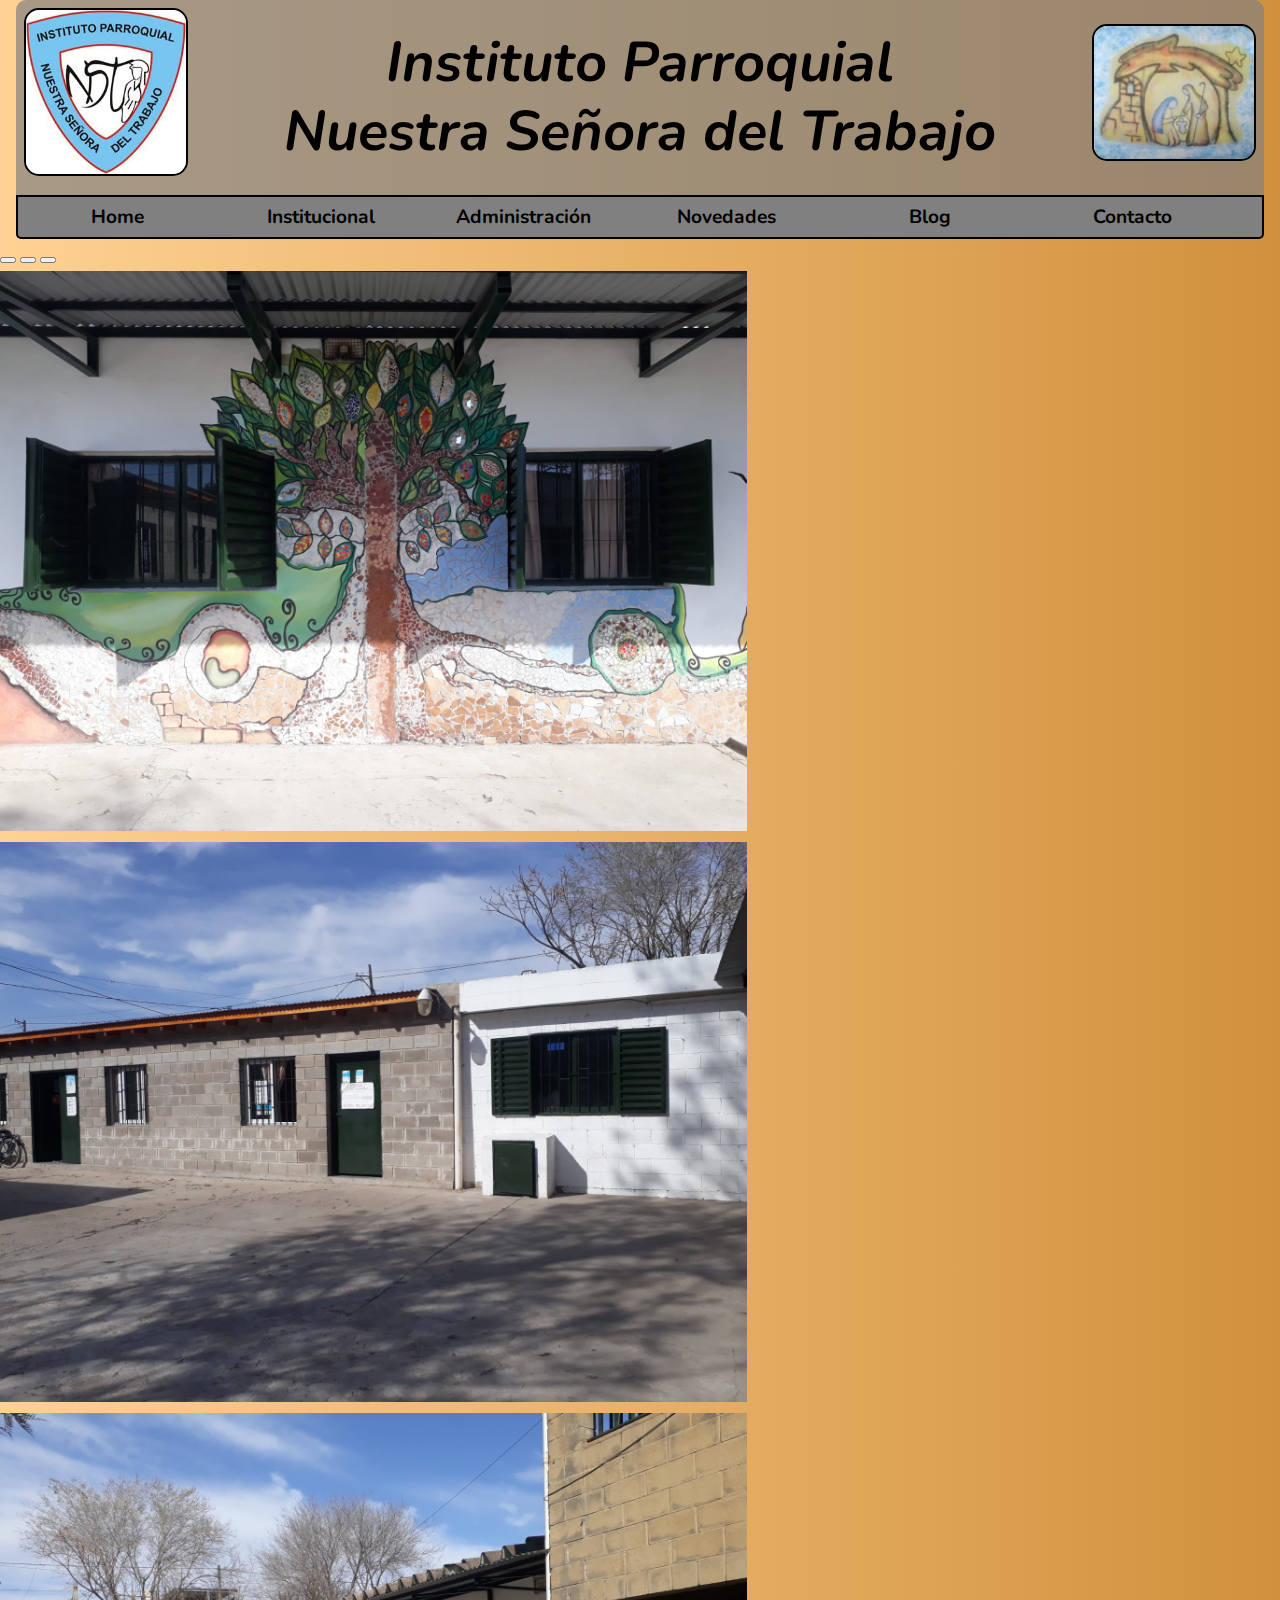
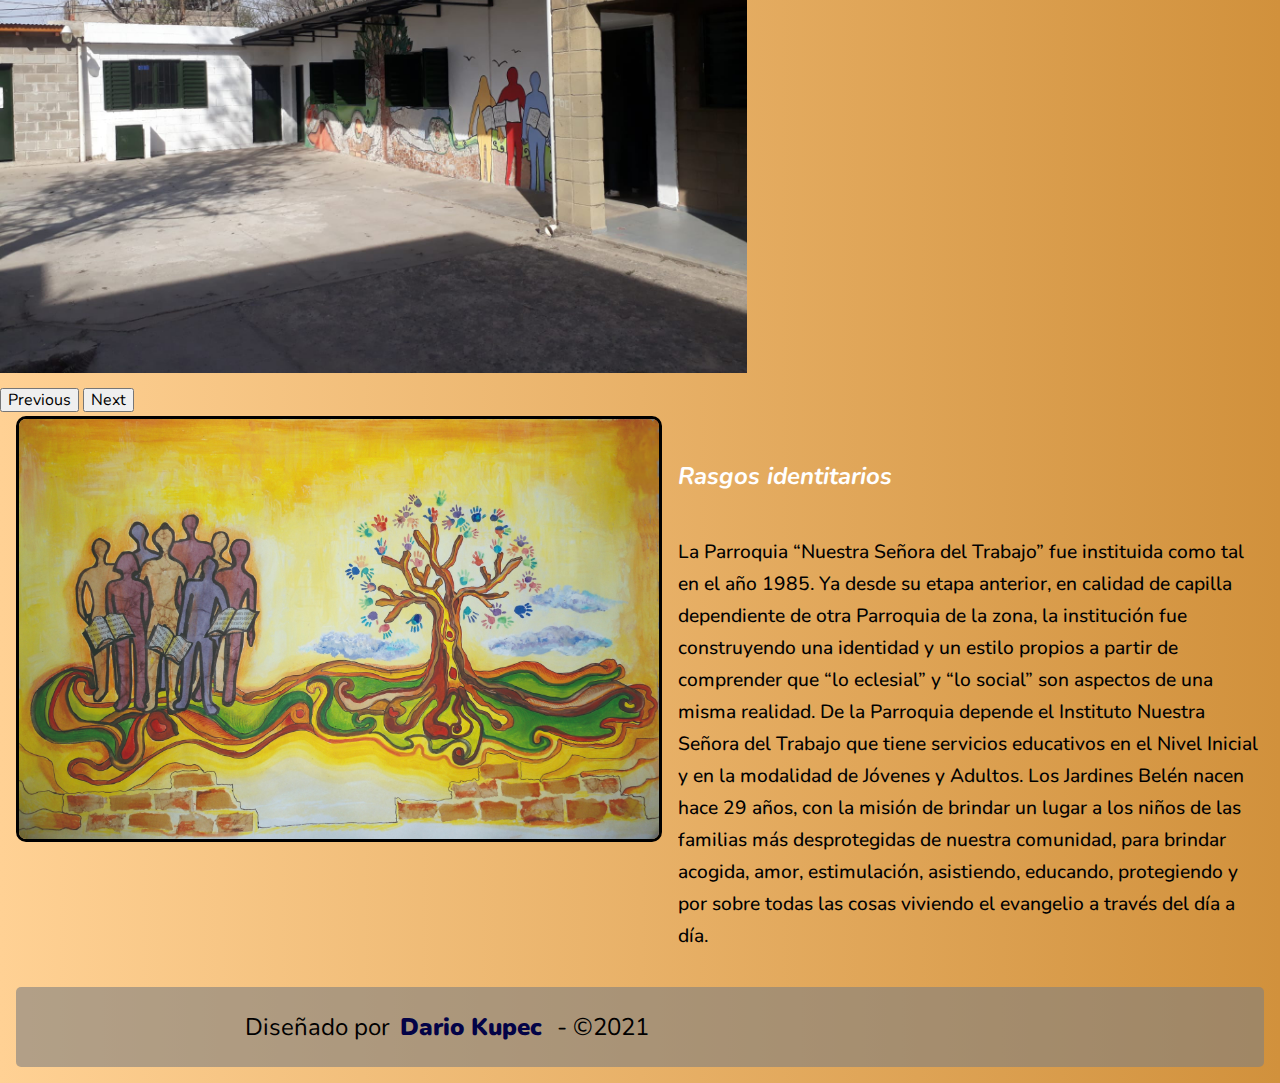
<file: index.html>
<!DOCTYPE html>
<html lang="es">
<head>
    <meta charset="UTF-8">
    <meta http-equiv="X-UA-Compatible" content="IE=edge">
    <meta name="viewport" content="width=device-width, initial-scale=1.0">
    <meta name="description" content="Trabajamos para educar desde la cuna">
    <link rel="shortcut icon" href="img/favicon.png">
    <link rel="stylesheet" href="css/style.css">
    <link rel="stylesheet" href="css/normalize.css">
    <link rel="stylesheet" href="https://cdnjs.cloudflare.com/ajax/libs/font-awesome/5.15.3/css/all.min.css" integrity="sha512-iBBXm8fW90+nuLcSKlbmrPcLa0OT92xO1BIsZ+ywDWZCvqsWgccV3gFoRBv0z+8dLJgyAHIhR35VZc2oM/gI1w==" crossorigin="anonymous" referrerpolicy="no-referrer" />
    <link rel="preconnect" href="https://fonts.googleapis.com">
    <link rel="preconnect" href="https://fonts.gstatic.com" crossorigin>
    <link href="https://fonts.googleapis.com/css2?family=Nunito:ital,wght@0,300;0,400;0,700;1,300;1,400&display=swap" rel="stylesheet">
    <link href="https://cdn.jsdelivr.net/npm/bootstrap@5.1.0/dist/css/bootstrap.min.css" rel="stylesheet" integrity="sha384-KyZXEAg3QhqLMpG8r+8fhAXLRk2vvoC2f3B09zVXn8CA5QIVfZOJ3BCsw2P0p/We" crossorigin="anonymous">
    <title>Instituto Nuestra Señora del Trabajo</title>
</head>
<body>

    <!-- cabecera -->

    <header>
        <div class="caja1">
            <a href="index.html"><img src="img/favicon.png" alt="Logo de la escuela"></a>
        </div>
        <div class="caja2">
            <h1 class="titulo">Instituto Parroquial</h1>
            <h1 class="titulo">Nuestra Señora del Trabajo</h1>
        </div>
        <div class="caja3">
            <a href="index.html"><img src="img/pesebre.jpeg" alt="pesebre"></a>
        </div>
    </header>

    <!-- barra de navegacion -->

    <nav>
        <ul>
            <li>
                <a href="index.html">Home</a>
            </li>
            <li>
                <a href="html/institucional.html">Institucional</a>
            </li>
            <li>
                <a href="html/administracion.html">Administración</a>
            </li>
            <li>
                <a href="html/novedades.html">Novedades</a>
            </li>
            <li>
                <a href="http://institutontrasradeltrabajo.blogspot.com/" target="_blank" >Blog</a>
            </li>
            <li>
                <a href="html/contacto.html">Contacto</a>
            </li>
        </ul>
    </nav>

    <!-- carousel de imagenes -->

    <div class="container-lg m-4 mx-auto"> 
        <div id="carouselExampleIndicators" class="carousel slide" data-bs-ride="carousel">
            <div class="carousel-indicators">
              <button type="button" data-bs-target="#carouselExampleIndicators" data-bs-slide-to="0" class="active" aria-current="true" aria-label="Slide 1"></button>
              <button type="button" data-bs-target="#carouselExampleIndicators" data-bs-slide-to="1" aria-label="Slide 2"></button>
              <button type="button" data-bs-target="#carouselExampleIndicators" data-bs-slide-to="2" aria-label="Slide 3"></button>
            </div>
            <div class="carousel-inner">
              <div class="carousel-item active">
                <img src="img/patio1.jpeg" class="d-block w-100 imagen" alt="foto del patio">
              </div>
              <div class="carousel-item">
                <img src="img/patio3.jpeg" class="d-block w-100 imagen" alt="foto del patio">
              </div>
              <div class="carousel-item">
                <img src="img/patio4.jpeg" class="d-block w-100 imagen" alt="foto del patio">
              </div>
            </div>
            <button class="carousel-control-prev" type="button" data-bs-target="#carouselExampleIndicators" data-bs-slide="prev">
              <span class="carousel-control-prev-icon" aria-hidden="true"></span>
              <span class="visually-hidden">Previous</span>
            </button>
            <button class="carousel-control-next" type="button" data-bs-target="#carouselExampleIndicators" data-bs-slide="next">
              <span class="carousel-control-next-icon" aria-hidden="true"></span>
              <span class="visually-hidden">Next</span>
            </button>
        </div>
    </div>

    <!-- seccion de imagen y texto -->

    <section class="seccion">
        <div>
            <img class="imagen2" src="img/principal.jpg" alt="portada">
        </div>
        <div class="parrafo">
            <h2 class="text-center titulo2">Rasgos identitarios</h2>
            <p class="texto">La Parroquia “Nuestra Señora del Trabajo” fue instituida como tal en el año 1985. Ya desde su etapa anterior, en calidad de capilla dependiente de otra Parroquia de la zona, la institución fue construyendo una identidad y un estilo propios a partir de comprender que “lo eclesial” y “lo social” son aspectos de una misma realidad. De la Parroquia depende el Instituto Nuestra Señora del Trabajo que tiene servicios educativos en el Nivel Inicial y en la modalidad de Jóvenes y Adultos. Los Jardines Belén nacen hace 29 años, con la misión de brindar un lugar a los niños de las familias más desprotegidas de nuestra comunidad, para brindar acogida, amor, estimulación, asistiendo, educando, protegiendo y por sobre todas las cosas viviendo el evangelio a través del día a día.</p>
        </div>
    </section>
        
    <!-- pie de pagina -->

    <footer>
        <div>
            <p>Diseñado por<a href="https://www.instagram.com/dariokupec/" target="_blank">Dario Kupec</a> - &copy;2021</p>
        </div>
        <div class="iconos">
            <a href="https://web.facebook.com/institutons.deltrabajo" target="_blank"><i class="fab fa-facebook-square"></i></a>
            <a href="https://www.instagram.com/institutodeltrabajo/" target="_blank"><i class="fab fa-instagram"></i></a>
        </div>  
    </footer>

    <!-- script de boostrap -->

    <script src="https://cdn.jsdelivr.net/npm/bootstrap@5.1.0/dist/js/bootstrap.bundle.min.js" integrity="sha384-U1DAWAznBHeqEIlVSCgzq+c9gqGAJn5c/t99JyeKa9xxaYpSvHU5awsuZVVFIhvj" crossorigin="anonymous"></script>
</body>
</html>
</file>
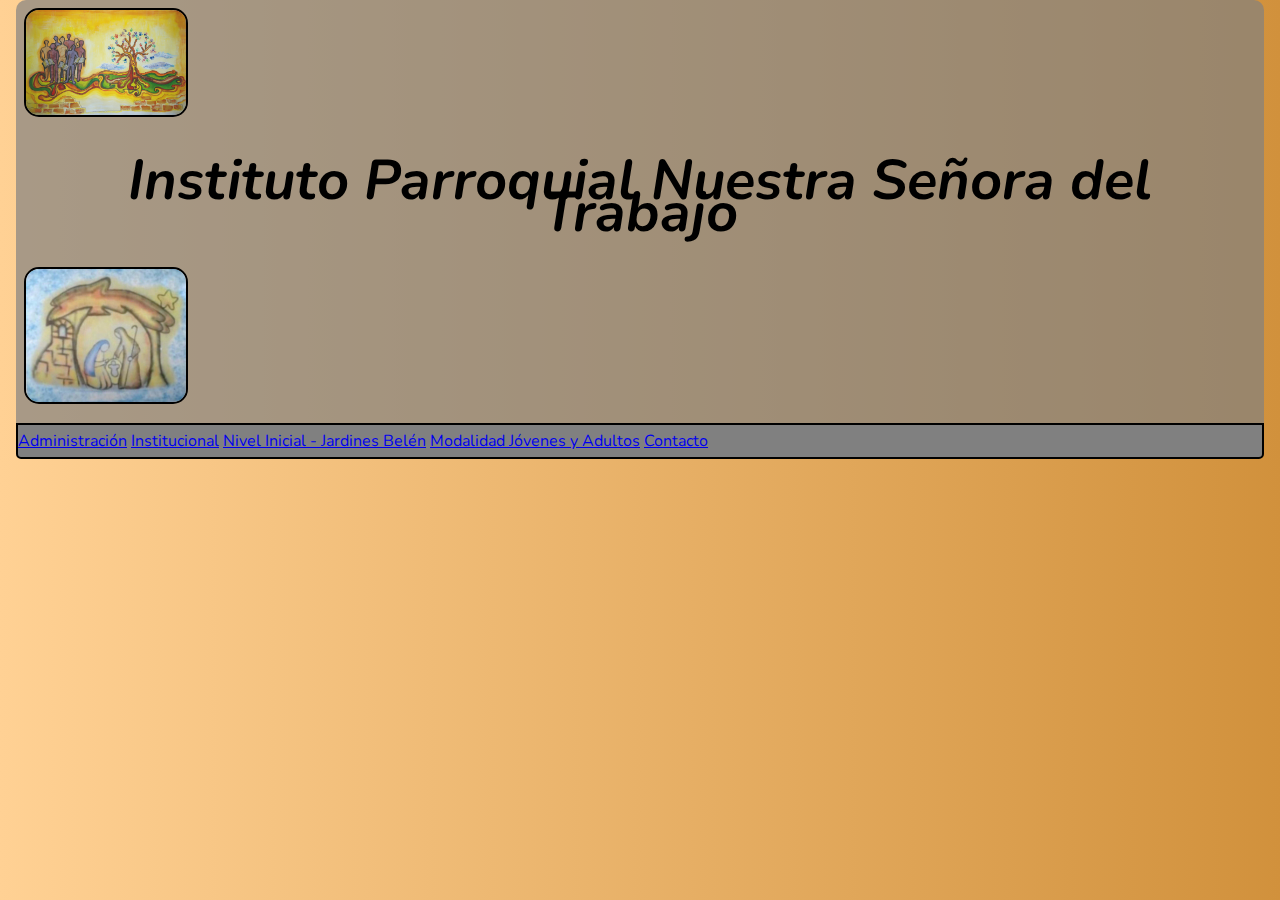
<file: html/index.html>
<!DOCTYPE html>
<html lang="es">
<head>
    <meta charset="UTF-8">
    <meta http-equiv="X-UA-Compatible" content="IE=edge">
    <meta name="viewport" content="width=device-width, initial-scale=1.0">
    <meta name="description" content="Trabajamos para educar desde la cuna">
    <link rel="shortcut icon" href="/img/favicon.png">
    <link rel="stylesheet" href="/css/style.css">
    <link rel="stylesheet" href="/css/normalize.css">
    <link rel="preconnect" href="https://fonts.googleapis.com">
    <link rel="preconnect" href="https://fonts.gstatic.com" crossorigin>
    <link href="https://fonts.googleapis.com/css2?family=Nunito:ital,wght@0,300;0,400;0,700;1,300;1,400&display=swap" rel="stylesheet">
    <title>Instituto Nuestra Señora del Trabajo</title>
</head>
<body>
    <header>
        <div class="caja1">
            <img src="/img/principal.jpg" alt="mural de la escuela">
        </div>
        <div class="caja2">
            <h1 class="titulo">Instituto Parroquial Nuestra Señora del Trabajo</h1>
        </div>
        <div class="caja3">
            <img src="/img/pesebre.jpeg" alt="pesebre">
        </div>
    </header>
    <nav>
        <a href="/html/administracion.html">Administración</a>
        <a href="/html/institucional.html">Institucional</a>
        <a href="/html/jardines.html">Nivel Inicial - Jardines Belén</a>
        <a href="/html/secundario.html">Modalidad Jóvenes y Adultos</a>
        <a href="/html/contacto.html">Contacto</a>
    </nav>
</body>
</html>
</file>
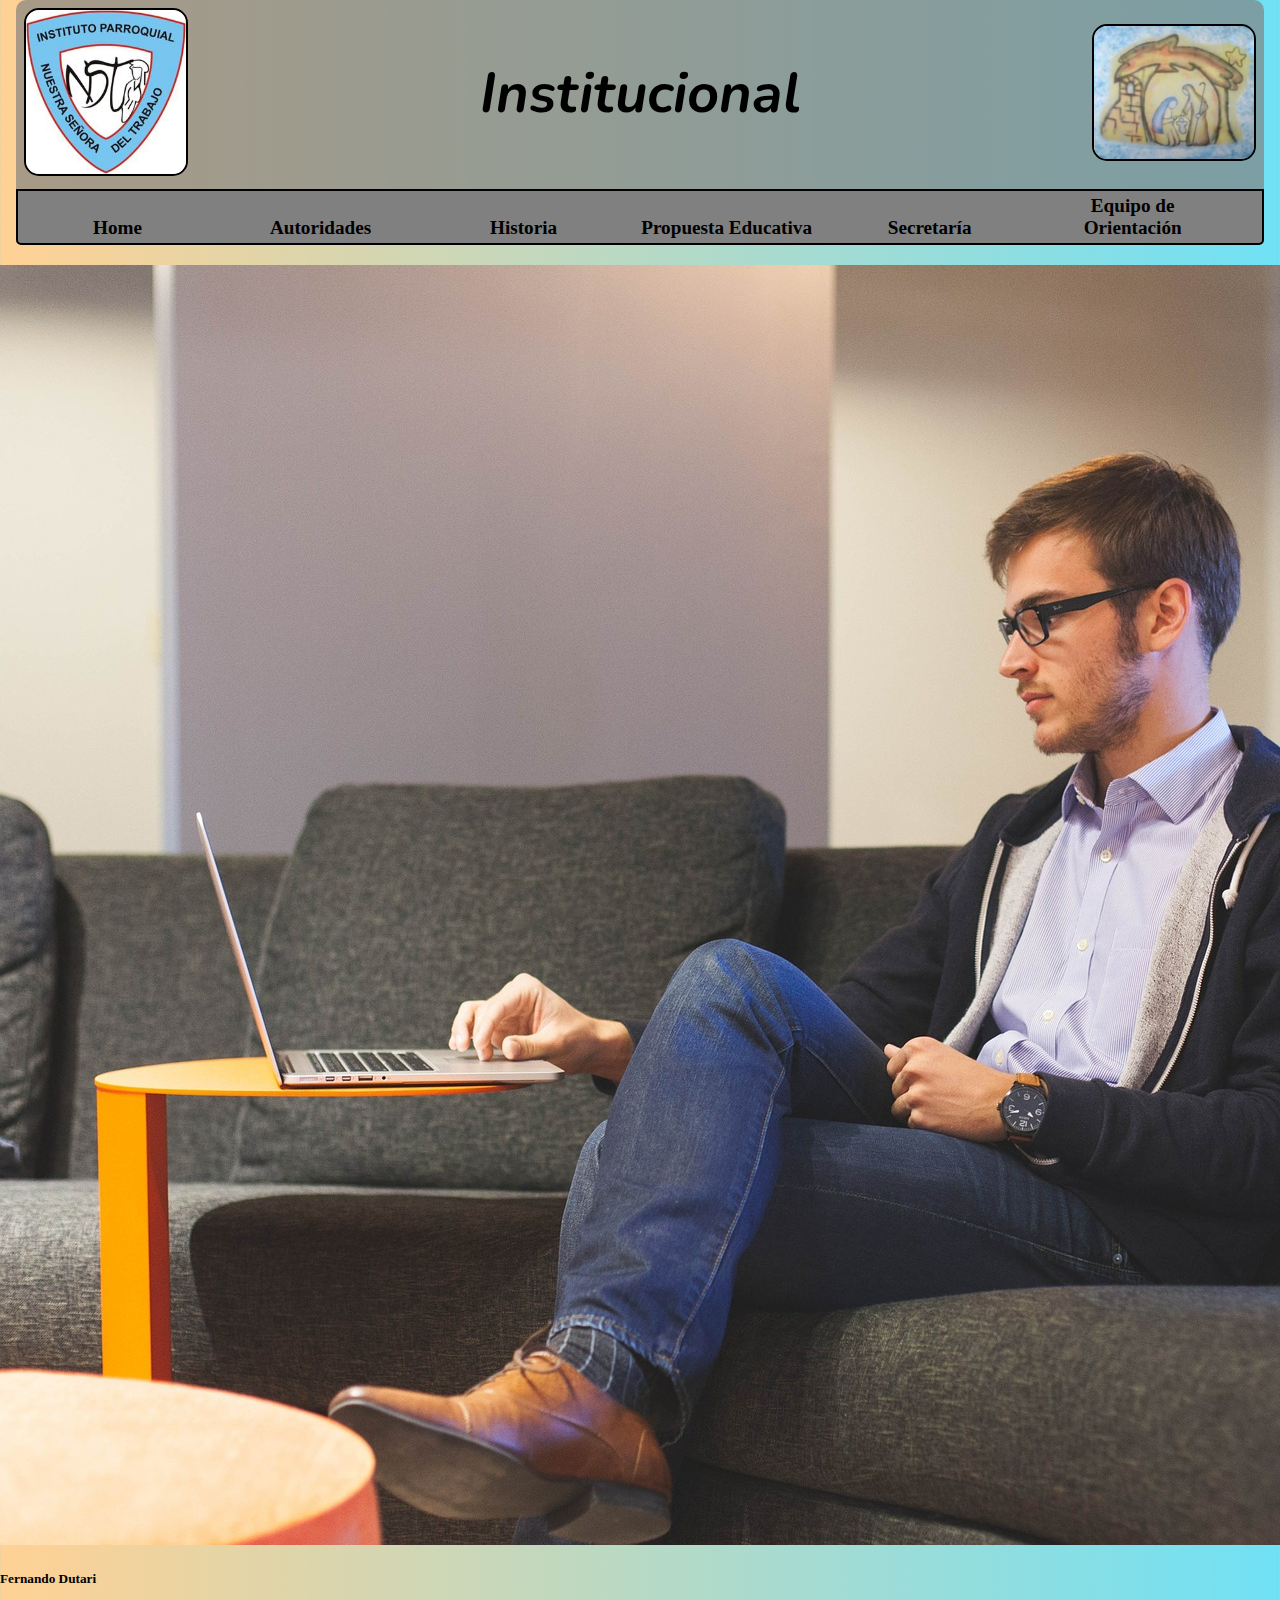
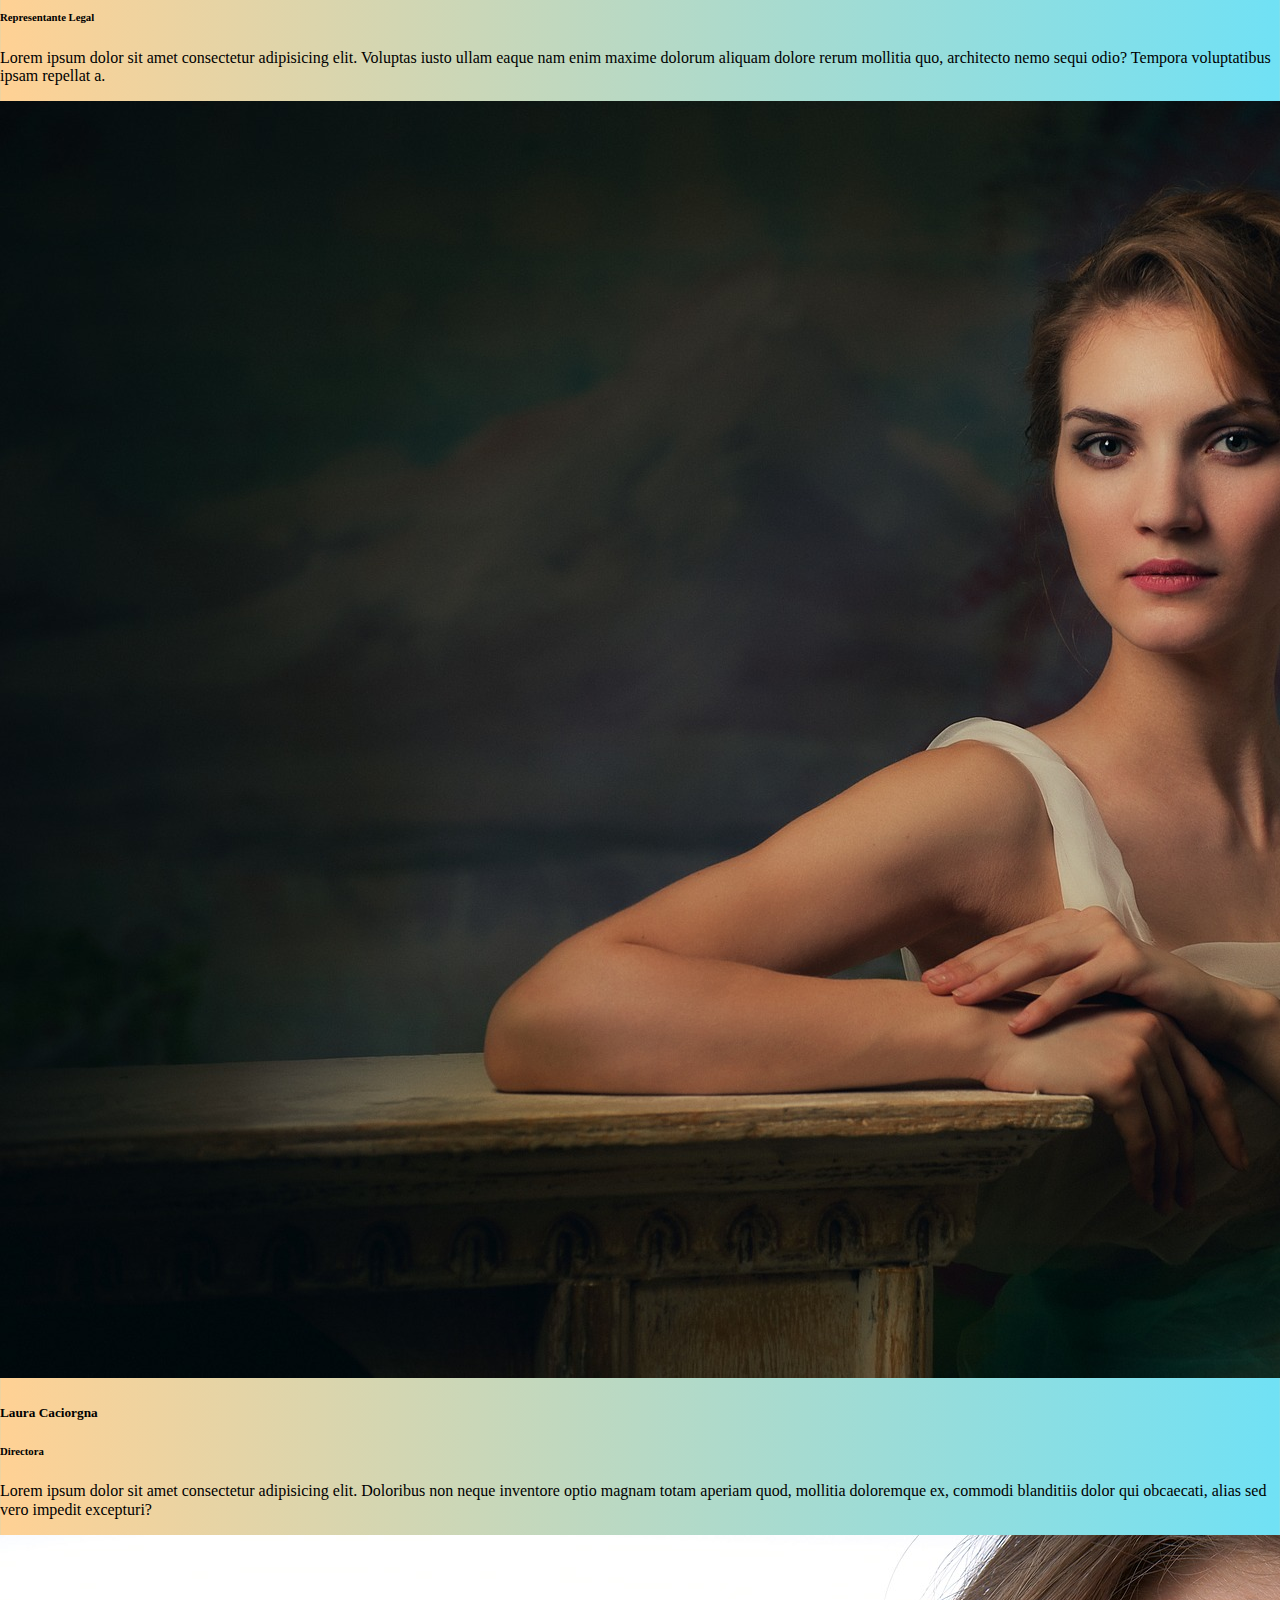
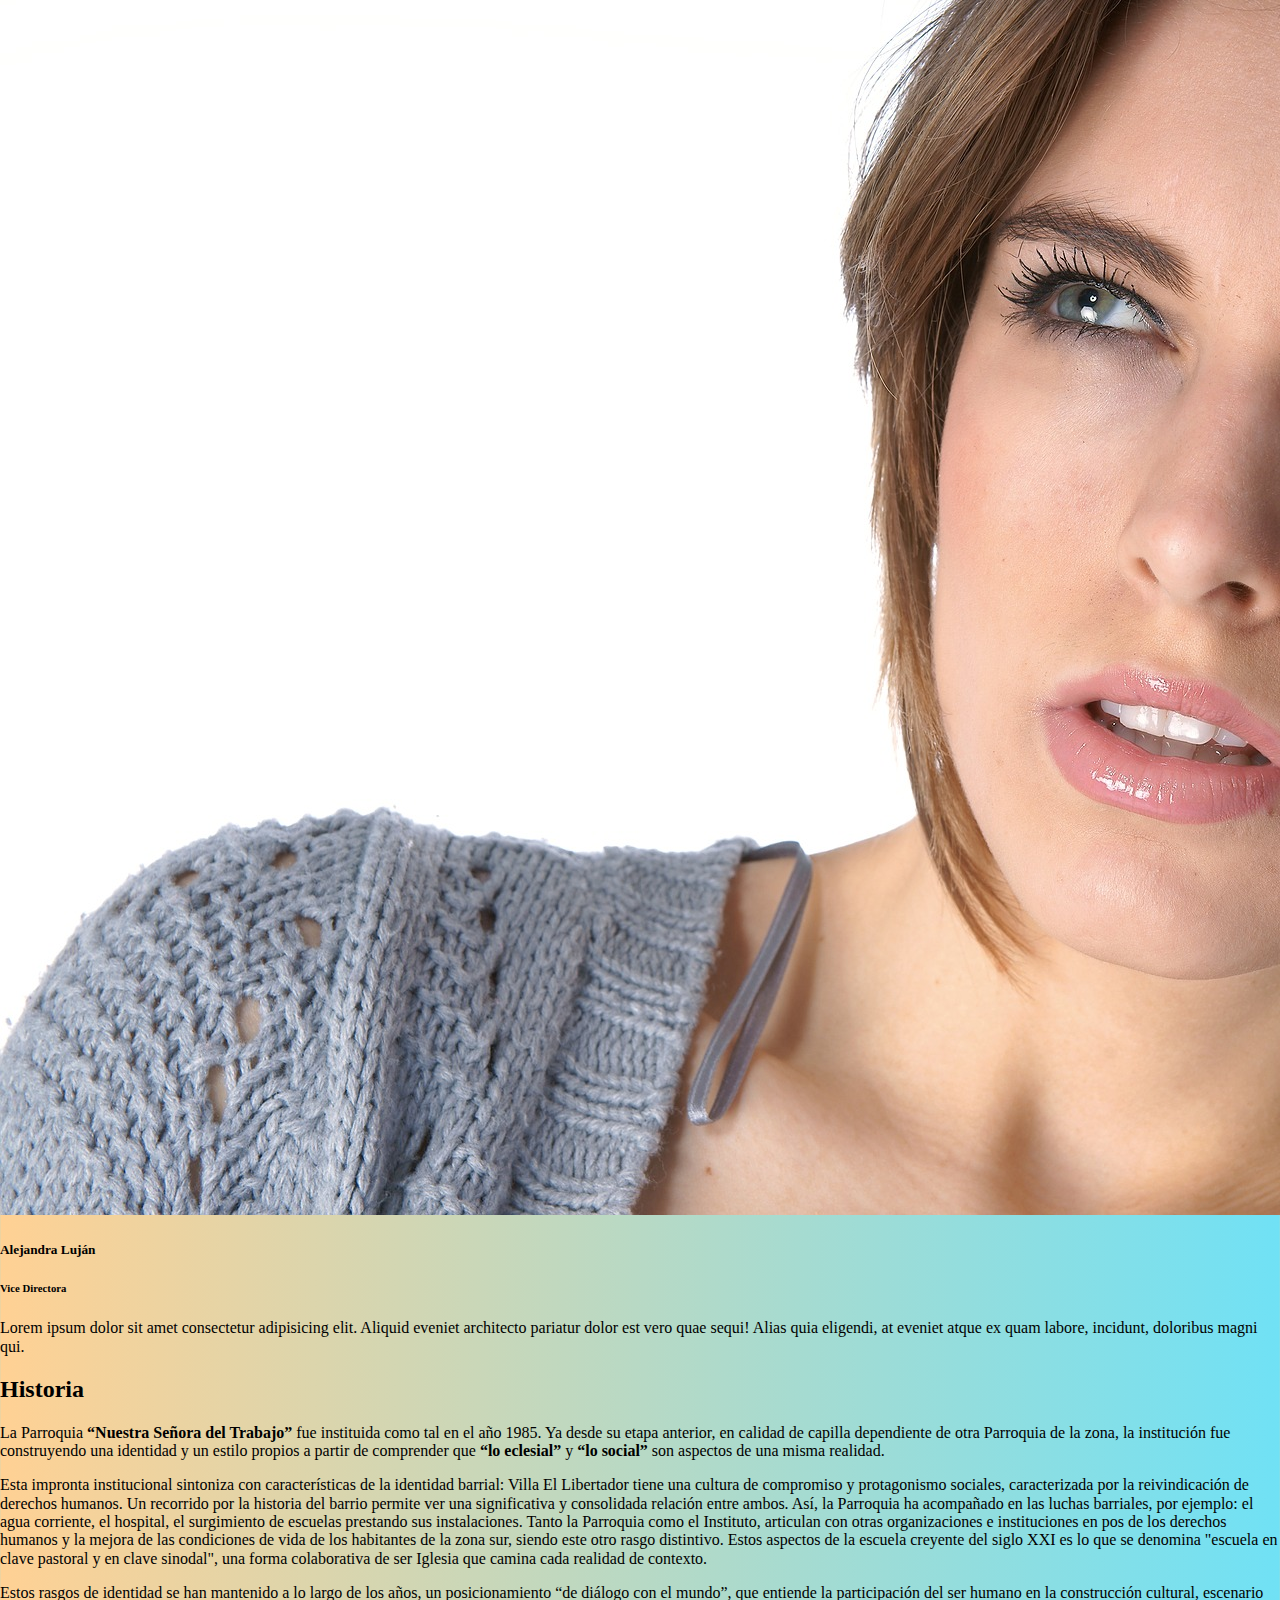
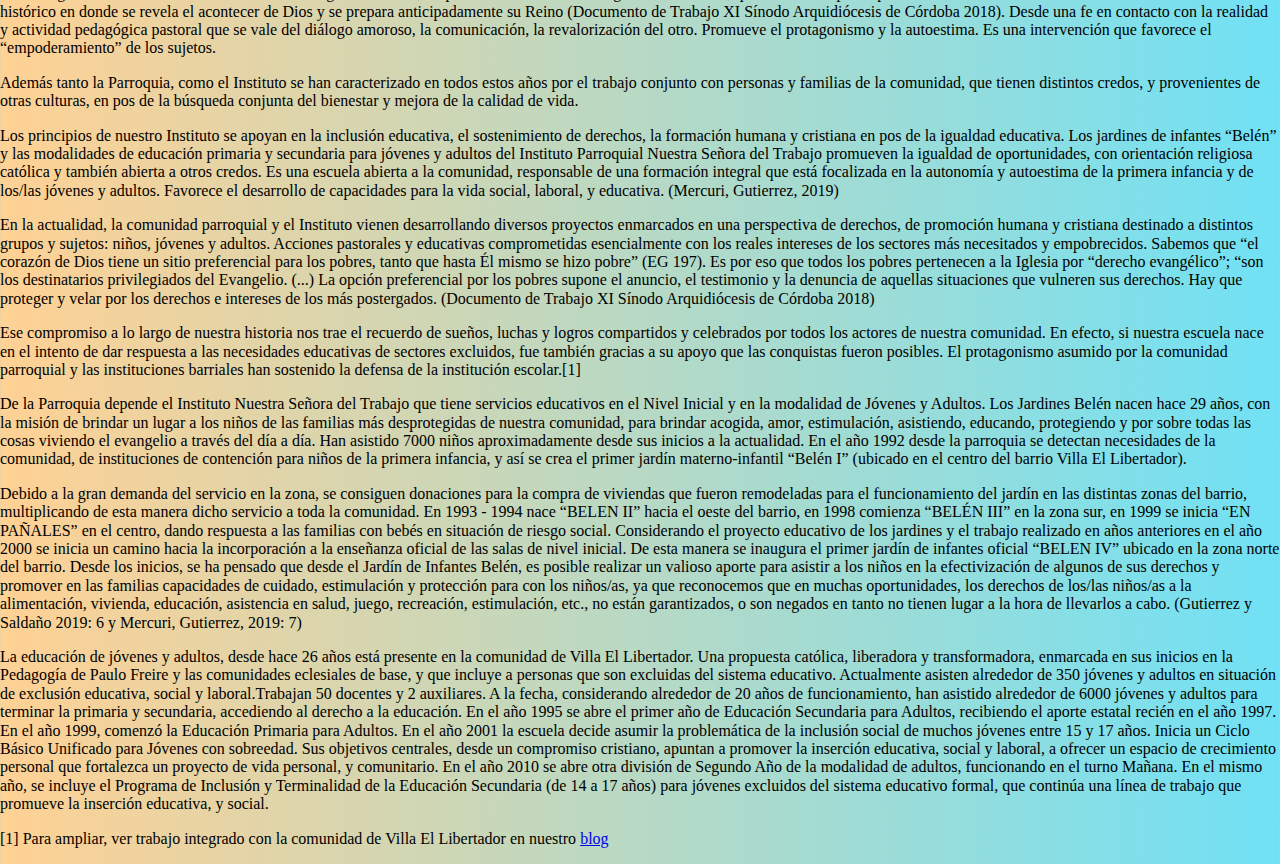
<file: html/institucional.html>
<!DOCTYPE html>
<html lang="es">
<head>
    <meta charset="UTF-8">
    <meta http-equiv="X-UA-Compatible" content="IE=edge">
    <meta name="viewport" content="width=device-width, initial-scale=1.0">
    <meta name="description" content="Trabajamos para educar desde la cuna">
    <link rel="shortcut icon" href="/img/favicon.png">
    <link rel="stylesheet" href="/css/institucional.css">
    <link rel="stylesheet" href="/css/normalize.css">
    <link rel="stylesheet" href="https://cdnjs.cloudflare.com/ajax/libs/font-awesome/5.15.3/css/all.min.css" integrity="sha512-iBBXm8fW90+nuLcSKlbmrPcLa0OT92xO1BIsZ+ywDWZCvqsWgccV3gFoRBv0z+8dLJgyAHIhR35VZc2oM/gI1w==" crossorigin="anonymous" referrerpolicy="no-referrer" />
    <link rel="preconnect" href="https://fonts.googleapis.com">
    <link rel="preconnect" href="https://fonts.gstatic.com" crossorigin>
    <link href="https://fonts.googleapis.com/css2?family=Nunito:ital,wght@0,300;0,400;0,700;1,300;1,400&display=swap" rel="stylesheet">
    <link href="https://cdn.jsdelivr.net/npm/bootstrap@5.1.0/dist/css/bootstrap.min.css" rel="stylesheet" integrity="sha384-KyZXEAg3QhqLMpG8r+8fhAXLRk2vvoC2f3B09zVXn8CA5QIVfZOJ3BCsw2P0p/We" crossorigin="anonymous">
    <title>Instituto Nuestra Señora del Trabajo</title>
</head>
<body>

    <!-- cabecera -->

    <header>
        <div class="caja1">
            <a href="/index.html"><img src="/img/favicon.png" alt="Logo de la escuela"></a>
        </div>
        <div class="caja2">
            <h1 class="titulo">Institucional</h1>
        </div>
        <div class="caja3">
            <a href="/index.html"><img src="/img/pesebre.jpeg" alt="pesebre"></a>
        </div>
    </header>

    <!-- barra de navegacion -->

    <nav>
        <ul>
            <li>
                <a href="/index.html">Home</a>
            </li>
            <li>
                <a href="">Autoridades</a>
            </li>
            <li>
                <a href="">Historia</a>
            </li>
            <li>
                <a href="">Propuesta Educativa</a>
            </li>
            <li>
                <a href="">Secretaría</a>
            </li>
            <li>
                <a href="">Equipo de Orientación</a>
            </li>
        </ul>
    </nav>

    <!-- autoridades -->

    <div>
        <h2></h2>
        <div>
            <div>
                <img src="/img/modeloFernando.jpg" alt="Fernando Dutari">
                <h5>Fernando Dutari</h5>
                <h6>Representante Legal</h6>
                <p>
                    Lorem ipsum dolor sit amet consectetur adipisicing elit. Voluptas iusto ullam eaque nam enim maxime dolorum aliquam dolore rerum mollitia quo, architecto nemo sequi odio? Tempora voluptatibus ipsam repellat a.
                </p>
            </div>
            <div>
                <img src="/img/modeloLaura.jpg" alt="Laura Caciorgna">
                <h5>Laura Caciorgna</h5>
                <h6>Directora</h6>
                <p>
                    Lorem ipsum dolor sit amet consectetur adipisicing elit. Doloribus non neque inventore optio magnam totam aperiam quod, mollitia doloremque ex, commodi blanditiis dolor qui obcaecati, alias sed vero impedit excepturi?
                </p>
            </div>
            <div>
                <img src="/img/modeloAlejandra.jpg" alt="Alejandra Luján">
                <h5>Alejandra Luján</h5>
                <h6>Vice Directora</h6>
                <p>
                    Lorem ipsum dolor sit amet consectetur adipisicing elit. Aliquid eveniet architecto pariatur dolor est vero quae sequi! Alias quia eligendi, at eveniet atque ex quam labore, incidunt, doloribus magni qui.
                </p>
            </div>
        </div>
    </div>


    <!-- historia -->

    <main>
        <div>
            <h2>Historia</h2>
            <p>
                La Parroquia <b>“Nuestra Señora del Trabajo”</b> fue instituida como tal en el año 1985. Ya desde su etapa anterior, en calidad de capilla dependiente de otra Parroquia de la zona, la institución fue construyendo una identidad y un estilo propios a partir de comprender que <b>“lo eclesial”</b> y <b>“lo social”</b> son aspectos de una misma realidad. 
            </p>
            <p>
                Esta impronta institucional sintoniza con características de la identidad barrial: Villa El Libertador tiene una cultura de compromiso y protagonismo sociales, caracterizada por la reivindicación de derechos humanos. Un recorrido por la historia del barrio permite ver una significativa y consolidada relación entre ambos. Así, la Parroquia ha acompañado en las luchas barriales, por ejemplo: el agua corriente, el hospital, el surgimiento de escuelas prestando sus instalaciones. Tanto la Parroquia como el Instituto, articulan con otras organizaciones e instituciones en pos de los derechos humanos y la mejora de las condiciones de vida de los habitantes de la zona sur, siendo este otro rasgo distintivo. Estos aspectos de la escuela creyente del siglo XXI es lo que se denomina "escuela en clave pastoral y en clave sinodal", una forma colaborativa de ser Iglesia que camina cada realidad de contexto.
            </p>
            <p>
                Estos rasgos de identidad se han mantenido a lo largo de los años, un posicionamiento “de diálogo con el mundo”, que entiende la participación del ser humano en la construcción cultural, escenario histórico en donde se revela el acontecer de Dios y se prepara anticipadamente su Reino (Documento de Trabajo XI Sínodo Arquidiócesis de Córdoba 2018). Desde una fe en contacto con la realidad y actividad pedagógica pastoral que se vale del diálogo amoroso, la comunicación, la revalorización del otro. Promueve el protagonismo y la autoestima. Es una intervención que favorece el “empoderamiento” de los sujetos.
            </p>
            <p>
                Además tanto la Parroquia, como el Instituto se han caracterizado en todos estos años por el trabajo conjunto con personas y familias de la comunidad, que tienen distintos credos, y provenientes de otras culturas, en pos de la búsqueda conjunta del bienestar y mejora de la calidad de vida.
            </p>
            <p>
                Los principios de nuestro Instituto se apoyan en la inclusión educativa, el sostenimiento de derechos, la formación humana y cristiana en pos de la igualdad educativa. Los jardines de infantes “Belén” y las modalidades de educación primaria y secundaria para jóvenes y adultos del Instituto Parroquial Nuestra Señora del Trabajo promueven la igualdad de oportunidades, con orientación religiosa católica y también abierta a otros credos. Es una escuela abierta a la comunidad, responsable de una formación integral que está focalizada en la autonomía y autoestima de la primera infancia y de los/las jóvenes y adultos. Favorece el desarrollo de capacidades para la vida social, laboral, y educativa. (Mercuri, Gutierrez, 2019)
            </p>
            <p>
                En la actualidad, la comunidad parroquial y el Instituto vienen desarrollando diversos proyectos enmarcados en una perspectiva de derechos, de promoción humana y cristiana destinado a distintos grupos y sujetos: niños, jóvenes y adultos. Acciones pastorales y educativas comprometidas esencialmente con los reales intereses de los sectores más necesitados y empobrecidos. Sabemos que “el corazón de Dios tiene un sitio preferencial para los pobres, tanto que hasta Él mismo se hizo pobre” (EG 197). Es por eso que todos los pobres pertenecen a la Iglesia por “derecho evangélico”; “son los destinatarios privilegiados del Evangelio. (...) La opción preferencial por los pobres supone el anuncio, el testimonio y la denuncia de aquellas situaciones que vulneren sus derechos. Hay que proteger y velar por los derechos e intereses de los más postergados. (Documento de Trabajo XI Sínodo Arquidiócesis de Córdoba 2018)
            </p>
            <p>
                Ese compromiso a lo largo de nuestra historia nos trae el recuerdo de sueños, luchas y logros compartidos y celebrados por todos los actores de nuestra comunidad. En efecto, si nuestra escuela nace en el intento de dar respuesta a las necesidades educativas de sectores excluidos, fue también gracias a su apoyo que las conquistas fueron posibles. El protagonismo asumido por la comunidad parroquial y las instituciones barriales han sostenido la defensa de la institución escolar.[1] 
            </p>
            <p>
                De la Parroquia depende el Instituto Nuestra Señora del Trabajo que tiene servicios educativos en el Nivel Inicial y en la modalidad de Jóvenes y Adultos. Los Jardines Belén nacen hace 29 años, con la misión de brindar un lugar a los niños de las familias más desprotegidas de nuestra comunidad, para brindar acogida, amor, estimulación, asistiendo, educando, protegiendo y por sobre todas las cosas viviendo el evangelio a través del día a día. Han asistido 7000 niños aproximadamente desde sus inicios a la actualidad. En el año 1992 desde la parroquia se detectan necesidades de la comunidad, de instituciones de contención para niños de la primera infancia, y así se crea el primer jardín materno-infantil “Belén I” (ubicado en  el centro del barrio Villa El Libertador).
            </p>
            <p>
                Debido a la gran demanda del servicio en la zona, se consiguen donaciones para la compra de viviendas que fueron remodeladas para el funcionamiento del jardín en las distintas zonas del barrio, multiplicando de esta manera dicho servicio a toda la comunidad. En 1993 - 1994 nace “BELEN II” hacia el oeste del barrio, en 1998  comienza “BELÉN III” en la zona sur, en 1999 se inicia “EN PAÑALES” en el centro, dando respuesta a las familias con bebés en situación de riesgo social. Considerando el proyecto educativo de los jardines y el trabajo realizado en años anteriores en el año 2000 se inicia un camino hacia la incorporación a la enseñanza oficial de las salas de nivel inicial. De esta manera se inaugura el primer jardín de infantes oficial “BELEN IV” ubicado en la zona norte del barrio.  Desde los inicios, se ha pensado que desde el Jardín de Infantes Belén, es posible realizar un valioso aporte para asistir a los niños en la efectivización de algunos de sus derechos y promover en las familias capacidades de cuidado, estimulación y protección para con los niños/as, ya que reconocemos que en muchas oportunidades, los derechos de los/las niños/as a la alimentación, vivienda, educación, asistencia en salud, juego, recreación, estimulación, etc., no están garantizados, o son negados en tanto no tienen lugar a la hora de llevarlos a cabo. (Gutierrez y Saldaño 2019: 6 y Mercuri, Gutierrez, 2019: 7)
            </p>
            <p>
                La educación de jóvenes y adultos, desde hace 26 años está presente en la comunidad de Villa El Libertador. Una propuesta católica, liberadora y transformadora, enmarcada en sus inicios en la Pedagogía de Paulo Freire y las comunidades eclesiales de base, y que  incluye a personas que son excluidas del sistema educativo.  Actualmente asisten alrededor de 350 jóvenes y adultos en situación de exclusión educativa, social y laboral.Trabajan 50 docentes y 2 auxiliares. A la fecha, considerando alrededor de  20 años de funcionamiento, han asistido alrededor de 6000 jóvenes y adultos para terminar la primaria y secundaria, accediendo al derecho a la educación.  En el año 1995 se abre el primer año de Educación Secundaria para Adultos, recibiendo el aporte estatal recién en el año 1997. En el año 1999, comenzó la Educación Primaria para Adultos. En el año 2001 la escuela decide asumir la problemática de la inclusión social de muchos jóvenes entre 15 y 17 años. Inicia un Ciclo Básico Unificado para Jóvenes con sobreedad. Sus objetivos centrales, desde un compromiso cristiano, apuntan a promover la inserción educativa, social y laboral, a ofrecer un espacio de crecimiento personal que fortalezca un proyecto de vida personal, y comunitario. En el año 2010 se abre otra división de Segundo Año de la modalidad de adultos, funcionando en el turno Mañana. En el mismo año, se incluye el Programa de Inclusión y Terminalidad de la Educación Secundaria (de 14 a 17 años) para jóvenes excluidos del sistema educativo formal, que continúa una línea de trabajo que promueve la inserción educativa, y social.
            </p>
            <p>
                [1] Para ampliar, ver trabajo integrado con la comunidad de Villa El Libertador en nuestro <a href="http://institutontrasradeltrabajo.blogspot.com.ar/" target="_blank">blog</a>
            </p>
        </div>
        <div>

        </div>
    </main>



    <!-- Propuesta Educativa -->



    <!-- Secretaría -->


    <!-- Equipo de Orientación y Gabinete -->
</file>
<file: css/style.css>
/* font-family: 'Nunito', sans-serif; */
html {
    font-size: 62.5%;
}

body {
    overflow: auto;
    font-size: 1rem;
    font-family: 'Nunito', sans-serif;
    line-height: 2rem;
    margin: 0 auto;
    background: #D1913C;  /* fallback for old browsers */
    background: -webkit-linear-gradient(to right, #FFD194, #D1913C);  /* Chrome 10-25, Safari 5.1-6 */
    background: linear-gradient(to right, #FFD194, #D1913C); /* W3C, IE 10+/ Edge, Firefox 16+, Chrome 26+, Opera 12+, Safari 7+ */
}

header {

    display: flex;
    position: relative;
    flex-wrap: wrap;
    align-items: center;
    justify-content: space-between;
    background-color: rgba(128, 128, 128, 0.685);
    margin: 0 1em 0 1em;
    padding: 0.5em 0.5em;
    max-width: 100%;
    border-radius: 10px 10px 0 0;
}

.titulo {
    font-size: 3.5rem;
    font-family: 'Nunito';
    text-align: center;
    font-style: italic;
}

header img {
    width: 10em;
    border-radius: 15px;
    border: 2px solid black;
}

nav {
    background-color: gray;
    margin: 0 1em 0 1em;
    border-radius: 0 0 5px 5px;
    border: 2px solid black;
}

nav ul {
    list-style: none;
    margin: 0;
    padding: 0;
}

nav ul li {
    display: inline-block;
    justify-content: space-between;
    flex-wrap: wrap;
    width: 16%;
}

nav ul li a {
    color:black;
    text-decoration: none;
    text-align: center;
    font-size: 1.2em;
    font-weight: bolder;
    display: block;
    padding: 0.2em 0.4em;
}

nav ul li a:hover {
    background-color: rgba(0, 0, 0, 0.438);
}

.imagen {
    height: 35em;
    width: auto;
}

.seccion {
    margin: 0 1em 0 1em;
    display: grid;
    gap: 1em;
    grid-template-columns: 1fr 2fr;
}

.imagen2 {
    width: 40em;
    border-radius: 10px;
    border: 3px solid black;
}

.parrafo {
    justify-content: flex-start;

}

.titulo2 {
    font-family: 'Nunito', sans-serif;
    padding-top: 1em;
    padding-bottom: 1em;
    font-style: italic;
    font-weight: bolder;
    color: white    ;
}

.texto {
    font-size: 1.2em;
    font-family: 'Nunito', sans-serif;
    font-weight: 500;
    overflow: hidden;
}

footer {
    background-color:rgba(128, 128, 128, 0.603);
    margin: 1em;
    border-radius: 5px;
    display: flex;
    flex-direction: row;
    align-items: center;
    justify-content: space-around;

}

footer p {
    padding-left: 1em;
    font-size: x-large;
}

footer p a {
    color:rgb(3, 3, 71);
    text-decoration: none;
    padding: 0.2em 0.4em;
    font-weight: 900;
}

.iconos {
    font-size: 70px;
    padding-top: 10px;
    
}

@media (min-width: 768px) {
    html {
        font-size: 100%;
    }
}
</file>
<file: css/institucional.css>
body {
    background: #70e1f5;  /* fallback for old browsers */
    background: -webkit-linear-gradient(to right, #ffd194, #70e1f5);  /* Chrome 10-25, Safari 5.1-6 */
    background: linear-gradient(to right, #ffd194, #70e1f5); /* W3C, IE 10+/ Edge, Firefox 16+, Chrome 26+, Opera 12+, Safari 7+ */

}

header {

    display: flex;
    position: relative;
    flex-wrap: wrap;
    align-items: center;
    justify-content: space-between;
    background-color: rgba(128, 128, 128, 0.685);
    margin: 0 1em 0 1em;
    padding: 0.5em 0.5em;
    max-width: 100%;
    border-radius: 10px 10px 0 0;
}

.titulo {
    font-size: 3.5rem;
    font-family: 'Nunito';
    text-align: center;
    font-style: italic;
}

header img {
    width: 10em;
    border-radius: 15px;
    border: 2px solid black;
}

nav {
    background-color: gray;
    margin: 0 1em 0 1em;
    border-radius: 0 0 5px 5px;
    border: 2px solid black;
}

nav ul {
    list-style: none;
    margin: 0;
    padding: 0;
}

nav ul li {
    display: inline-block;
    justify-content: space-between;
    flex-wrap: wrap;
    width: 16%;
}

nav ul li a {
    color:black;
    text-decoration: none;
    text-align: center;
    font-size: 1.2em;
    font-weight: bolder;
    display: block;
    padding: 0.2em 0.4em;
}

nav ul li a:hover {
    background-color: rgba(0, 0, 0, 0.438);
}
</file>
